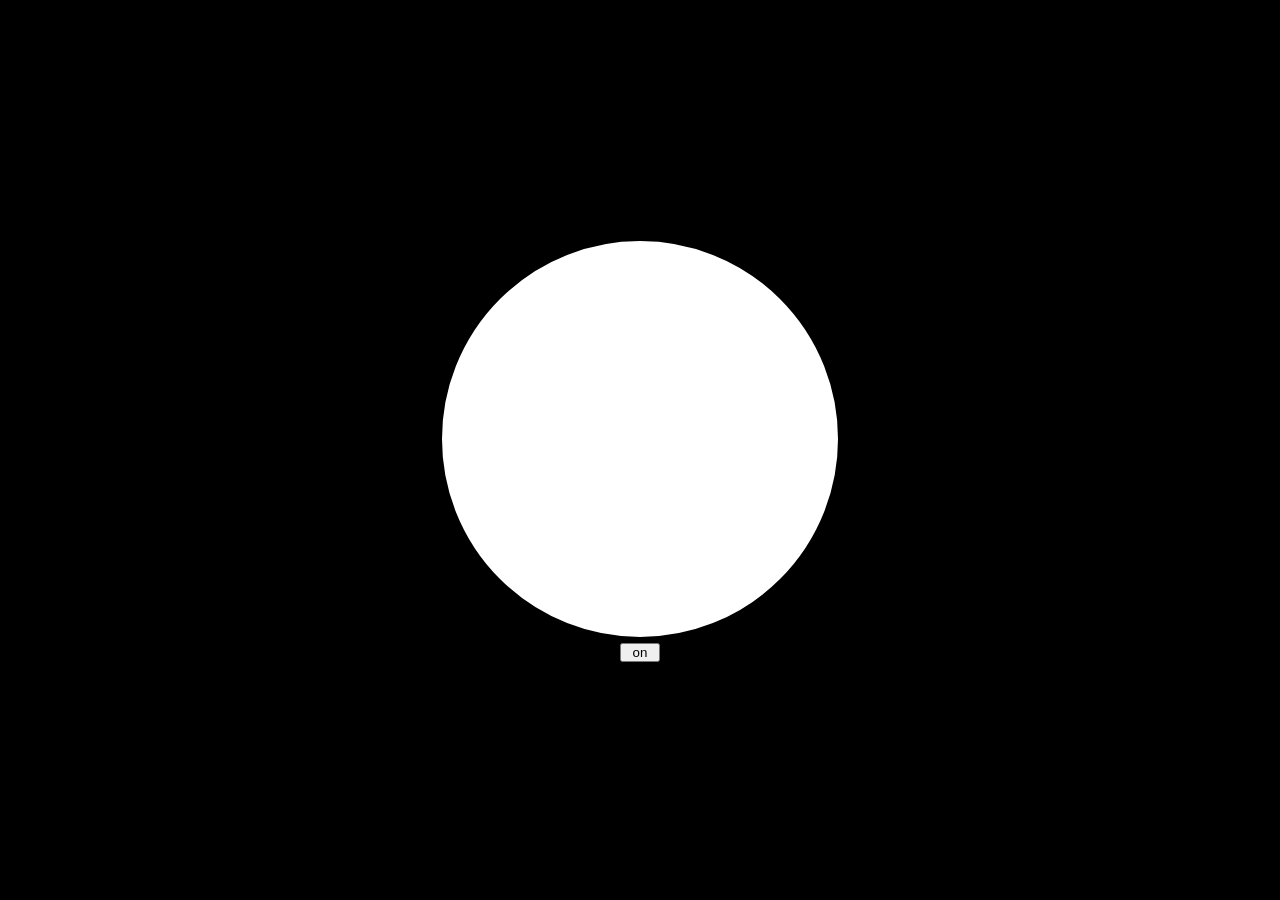
<file: day2/index.html>
<!DOCTYPE html>
<html lang="en">
<head>
    <meta charset="UTF-8">
    <meta name="viewport" content="width=device-width, initial-scale=1.0">
    <title>Day 2</title>
    <link rel="stylesheet" href="index.css">


</head>
<body>

<!-- <h1 class="piyush">hello brother</h1>
<h1 class="piyush">hello brother</h1>
<h1 class="piyush">hello brother</h1> -->

<main>
<div class="bulb"></div>
<button class="button">on</button>
</main>


    <script src="index.js"></script>
</body>
</html>
</file>
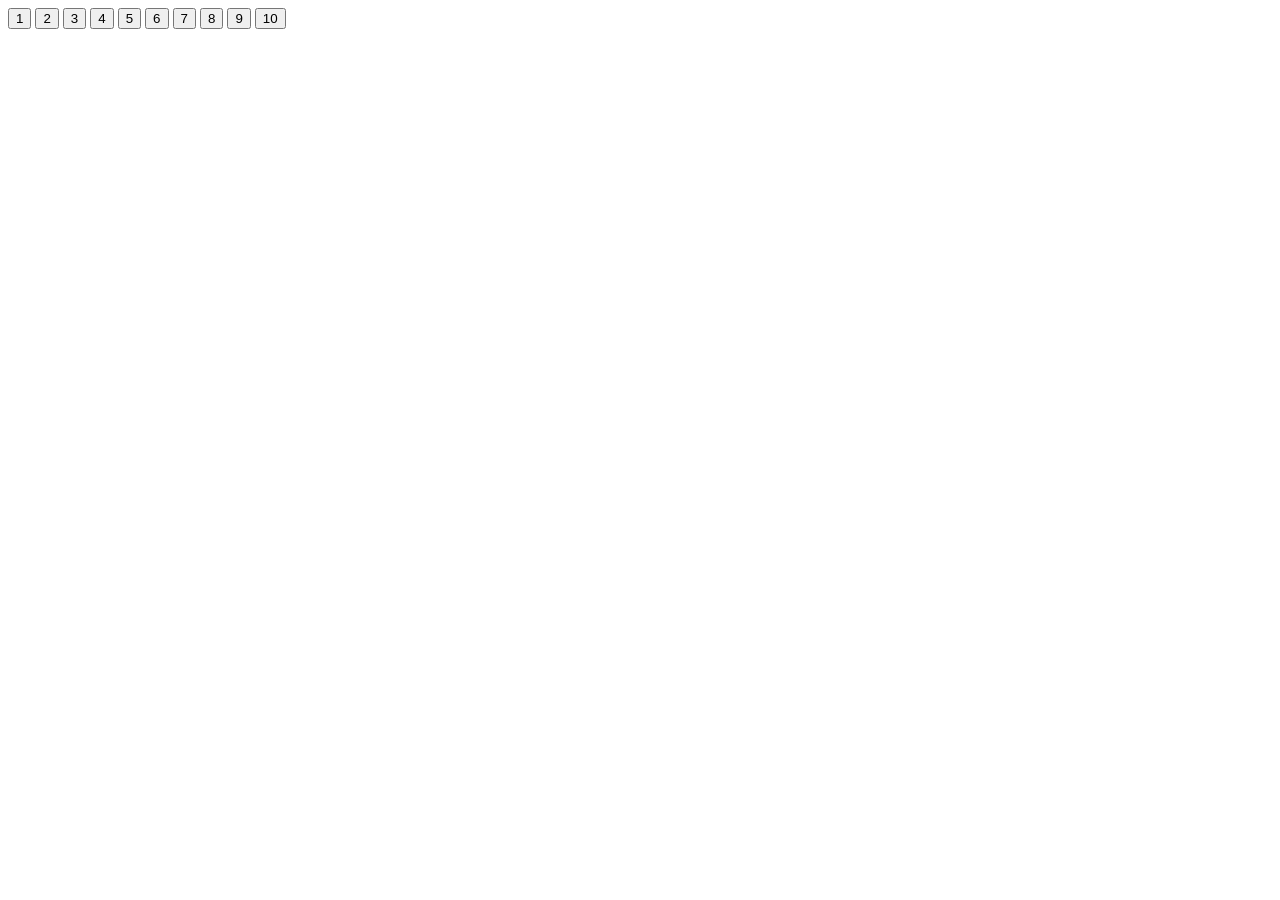
<file: day5/index.html>
<!DOCTYPE html>
<html lang="en">
<head>
    <meta charset="UTF-8">
    <meta name="viewport" content="width=device-width, initial-scale=1.0">
    <title>Document</title>
</head>
<body>
    <div>

        <button>1</button>
        <button>2</button>
        <button>3</button>
        <button>4</button>
        <button>5</button>
        <button>6</button>
        <button>7</button>
        <button>8</button>
        <button>9</button>
        <button>10</button>
    </div>
</body>
</html>
</file>
<file: day2/index.css>
*{
    padding: 0;
    margin: 0;
    box-sizing: border-box;
}
html,
body{

    height: 100%;
    width: 100%;
}
.bulb{
    height: 400px;
    width: 400px;
    border-radius: 50%;
    border: 2px solid black;
    background-color: white;


}
main{
    height: 100%;
    width: 100%;
    display: flex;
    flex-direction: column;
    justify-content: center;
    align-items: center;
    gap: 4px;
    background-color:black;
    
}
button{
    width: 40px;
}
</file>
